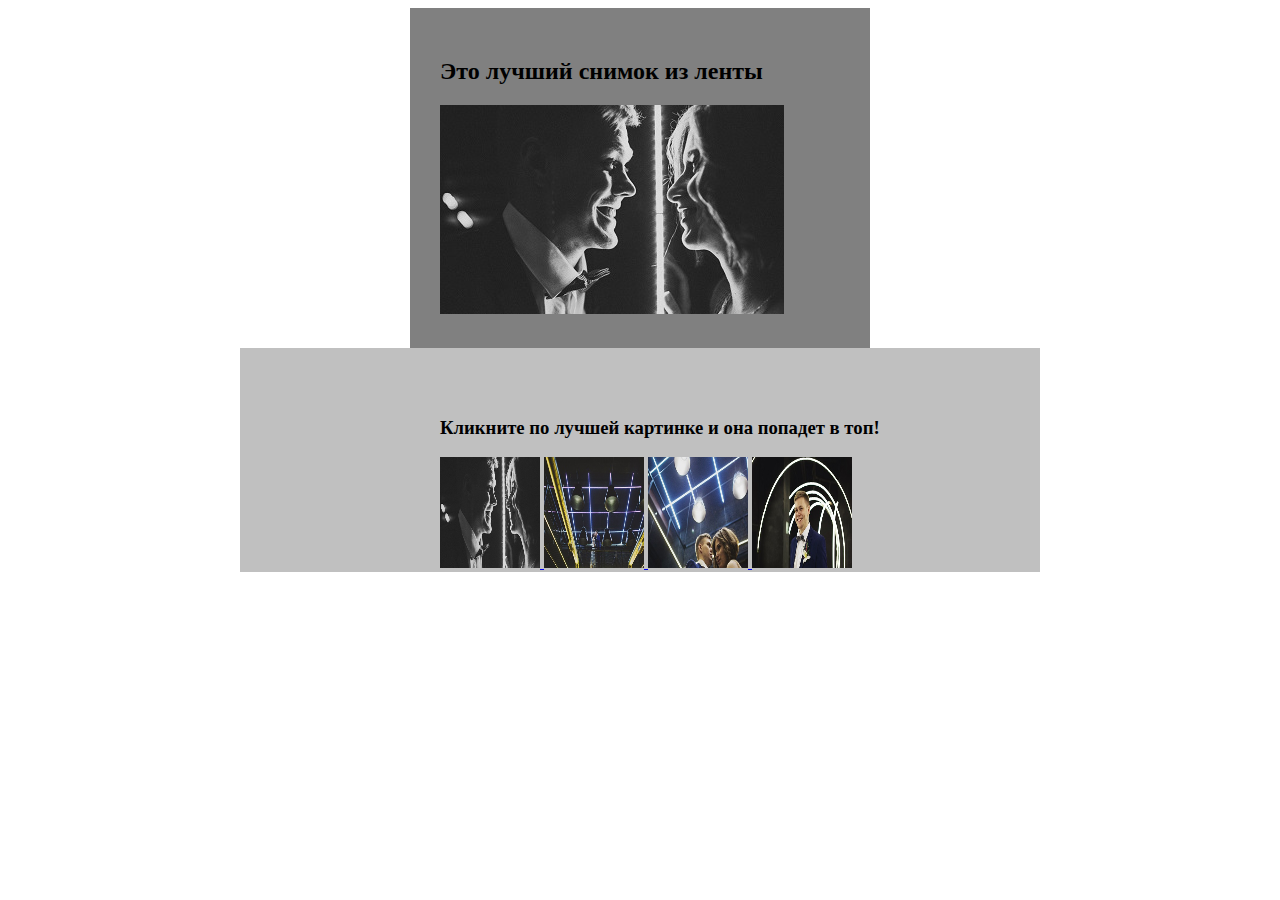
<file: Photo/index.html>
<!DOCTYPE html>
<html lang="en">

<head>
	<meta charset="UTF-8">
	<meta name="viewport" content="width=device-width, initial-scale=1">
	<title>Moloko.Moloko</title>
	<link rel="icon" href="img/icon.png">
	<style>
		.center {
			width: 400px;
			padding: 30px;
			margin: auto;
			background: grey;
		}

		.gallery-nav {
			margin: auto;
			padding-top: 50px;
			padding-left: 200px;
			background: silver;
			width: 600px;
		}

		.img_p {
			padding-left: 10px;
		}

	</style>
</head>

<body>
	<div class="center">
		<h2>Это лучший снимок из ленты</h2>
		<img id="view" class="gallery-view" src="img/1.jpg">
	</div>
	<nav id="nav" class="gallery-nav">
		<h3>Кликните по лучшей картинке и она попадет в топ!</h3>
		<a href="img/1.jpg" class="gallery-current" target="_blank">
			<img clas="img_p" src="img/1.jpg" title="FOTO_1" width="100" height="111" onerror="this.style.display = 'none'">
		</a>
		<a href="img/2.jpg" target="_blank">
			<img clas="img_p" src="img/2.jpg" title="FOTO_1" width="100" height="111" onerror="this.style.display = 'none'">
		</a>
		<a href="img/3.jpg" target="_blank">
			<img clas="img_p" src="img/3.jpg" title="FOTO_3" width="100" height="111" onerror="this.style.display = 'none'">
		</a>
		<a href="img/4.jpg" target="_blank">
			<img clas="img_p" src="img/4.jpg" title="FOTO_4" width="100" height="111" onerror="this.style.display = 'none'">
		</a>
	</nav>
	<script src="../main.js"></script>
</body>

</html>
</file>
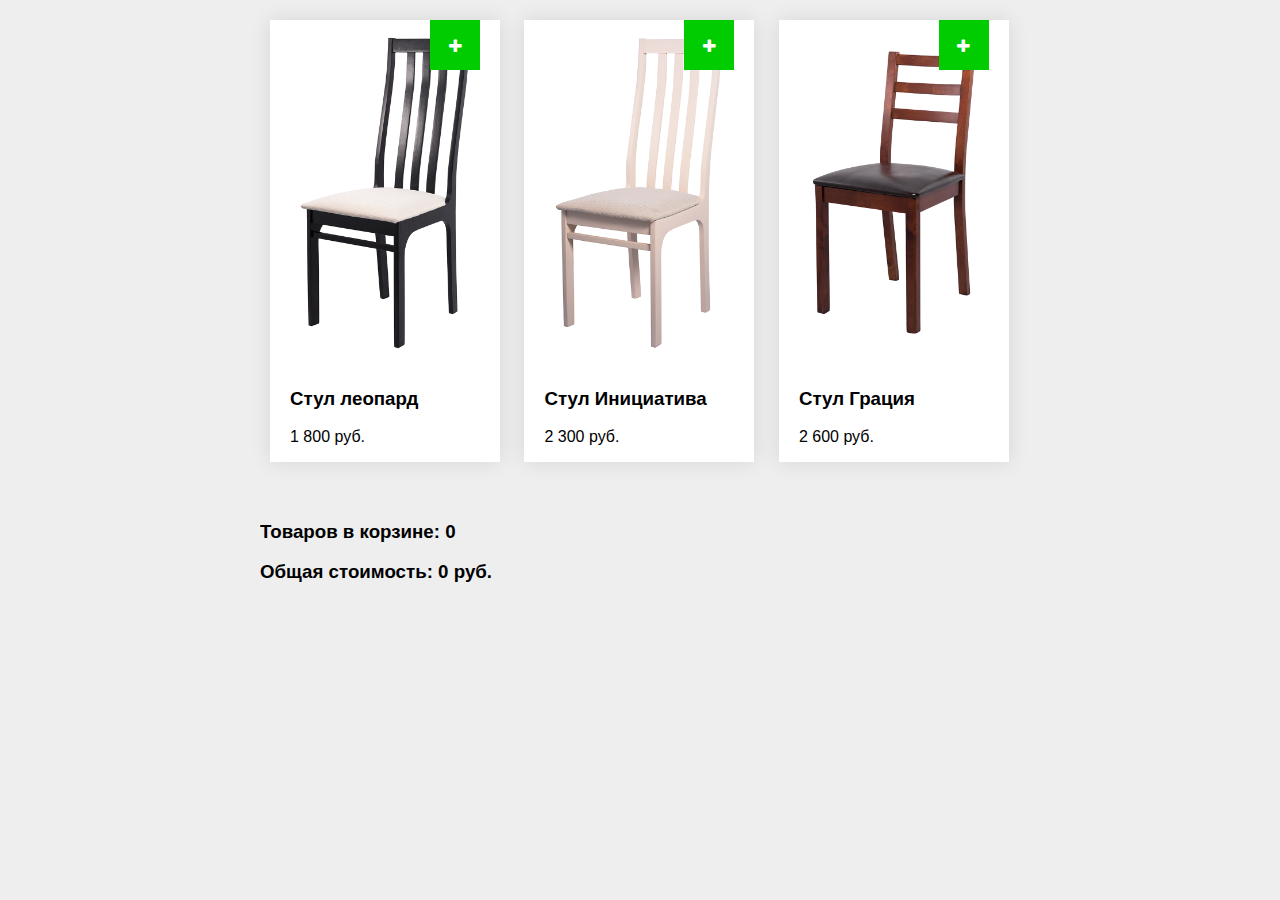
<file: Shop/index.html>
<!DOCTYPE html>
<html lang="en">

<head>
	<meta charset="UTF-8">
	<meta name="viewport" content="width=device-width, initial-scale=1.0">
	<link rel="stylesheet" href="css/style.css">
	<title>Корзина интернет магазина</title>
	<script src="price-format.js"></script>
</head>

<body>
	<div id="container">
		<div class="box">
			<img src="img/product-01.jpg" alt="pic1">
			<button class="add fa fa-plus" data-price="1800"></button>
			<h3 id="item-one">Стул леопард</h3>
			<p>1 800 руб.</p>
		</div>
		<div class="box">
			<img src="img/product-02.jpg" alt="pic2">
			<button class="add fa fa-plus" data-price="2300"></button>
			<h3 id="item-two">Стул Инициатива</h3>
			<p>2 300 руб.</p>
		</div>
		<div class="box">
			<img src="img/product-03.jpg" alt="pic3">
			<button class="add fa fa-plus" data-price="2600"></button>
			<h3 id="item-three">Стул Грация</h3>
			<p>2 600 руб.</p>
		</div>
		<div id="cart">
			<div id="head">
				<h3>
					Товаров в корзине:
					<span id="cart-count">0</span>
				</h3>
			</div>
			<div id="head">
				<h3>
					Общая стоимость:
					<span id="cart-total-price">0</span> руб.
				</h3>
			</div>
		</div>
	</div>
	<script src="add-to-cart.js"></script>
</body>

</html>
</file>
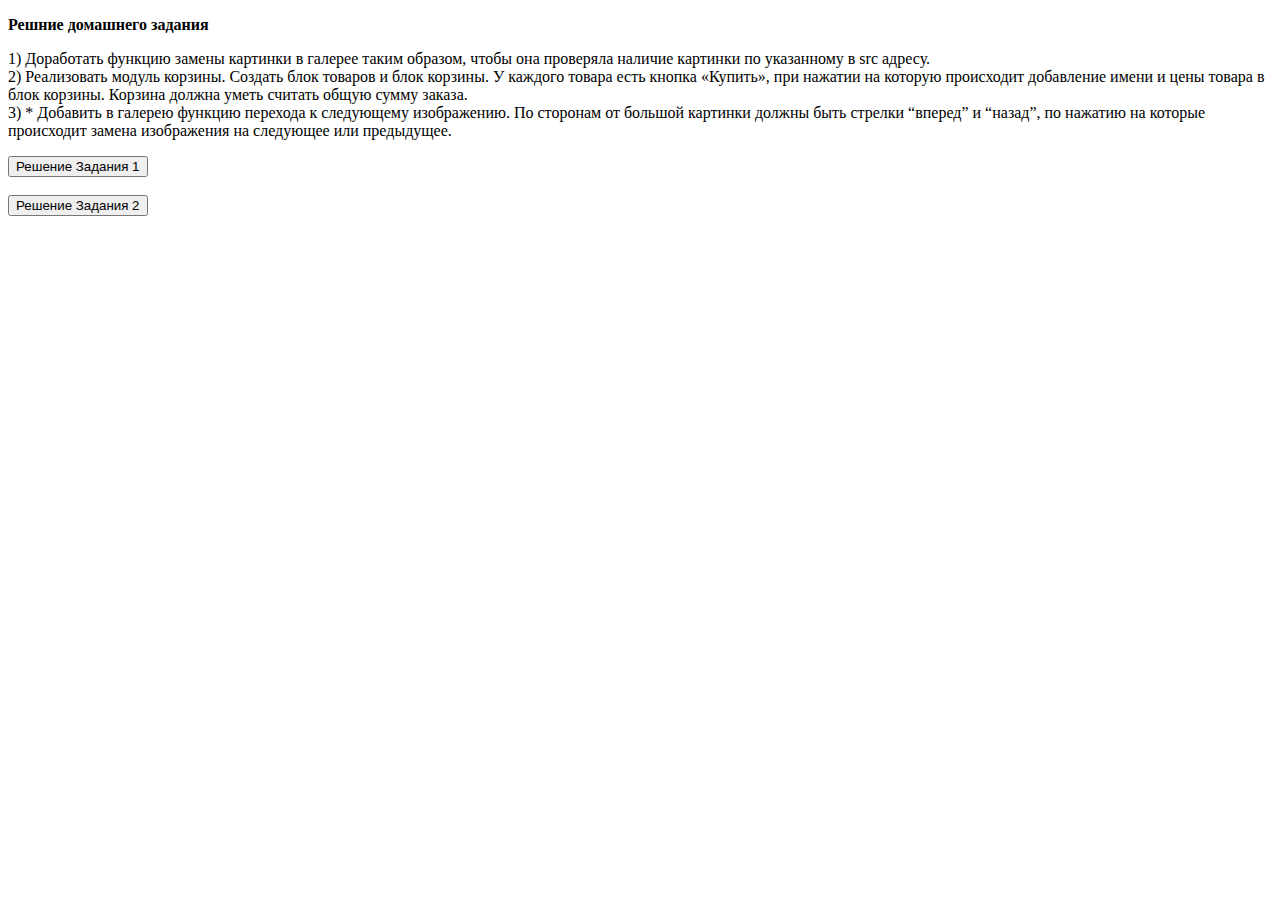
<file: index_start.html>
<!DOCTYPE html>
<html lang="en">

<head>
	<meta charset="UTF-8">
	<title>Home Work 6 JavaScript base</title>
	<meta name="viewport" content="width=device-width, initial-scale=1">

</head>

<body>
	<p><b>Решние домашнего задания</b></p>
	<p>1) Доработать функцию замены картинки в галерее таким образом, чтобы она проверяла наличие картинки по указанному в src адресу.<br>
		2) Реализовать модуль корзины. Создать блок товаров и блок корзины. У каждого товара есть кнопка «Купить», при нажатии на которую происходит добавление имени и цены товара в блок корзины. Корзина должна уметь считать общую сумму заказа.<br>
		3) * Добавить в галерею функцию перехода к следующему изображению. По сторонам от большой картинки должны быть стрелки “вперед” и “назад”, по нажатию на которые происходит замена изображения на следующее или предыдущее.</p>

	<a href="Photo/index.html"><input id="elem" type="button" value="Решение Задания 1"></a><br><br>
	<a href="Shop/index.html"><input id="elem" type="button" value="Решение Задания 2"></a><br><br>

</body>

</html>
</file>
<file: Shop/css/style.css>
@import "https://maxcdn.bootstrapcdn.com/font-awesome/4.5.0/css/font-awesome.min.css";

html,
body {
	background-color: #eee;
	font-family: calibri, sans-serif;
}

#container {
	width: 760px;
	margin: 20px auto;
}

.box {
	width: 230px;
	background-color: #fff;
	box-shadow: 0 0 20px rgba(0, 0, 0, 0.1);
	display: inline-block;
	margin: 0 10px;
	position: relative;
}

.box img {
	width: 230px;
}

.box button {
	width: 50px;
	height: 50px;
	background: #00CC00;
	color: #ffffff;
	text-align: center;
	line-height: 50px;
	position: absolute;
	right: 20px;
	border: 0;
	outline: none;
	cursor: pointer;
	transition: all 0.3s;
}

.box button:hover {
	-webkit-transform: scale(1.05);
	-ms-transform: scale(1.05);
	transform: scale(1.05);
}

.box button:active {
	-webkit-transform: translateX(2px) translateY(2px);
	-ms-transform: translateX(2px) translateY(2px);
	transform: translateX(2px) translateY(2px);
}

.box h3 {
	margin-left: 20px;
}

.box p {
	margin-left: 20px;
}

#cart {
	margin-top: 50px;
	overflow: hidden;
}

#head {
	width: 100%;
	height: 40px;
	display: block;
}

#head h3 {
	display: inline-block;
	line-height: 40px;
	margin: 0;
}

#price {
	display: inline-block;
	color: #777777;
	margin-left: 200px;
	line-height: 40px;
}
</file>
